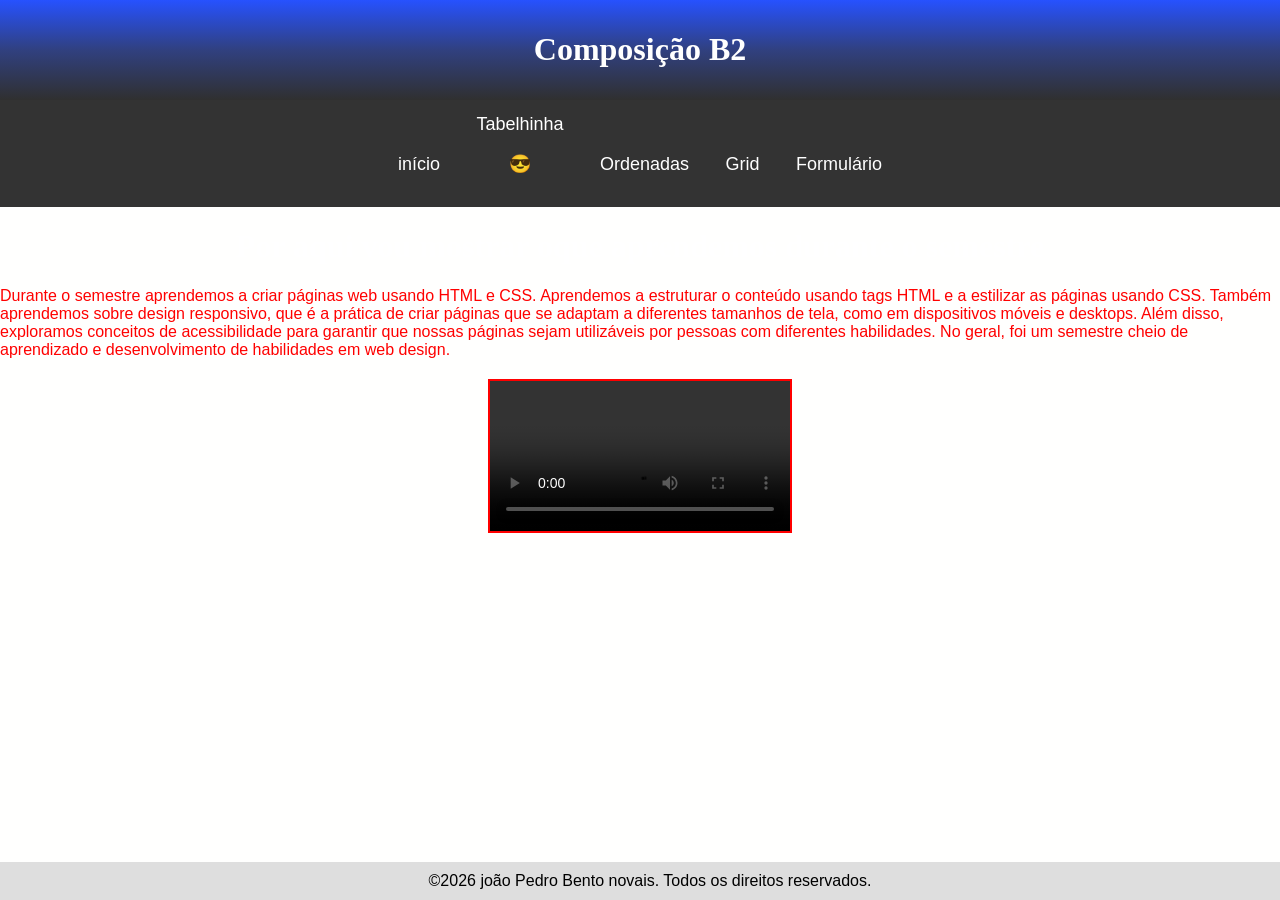
<file: Composição B2/index.html>
<!DOCTYPE html>
<html lang="pt-br">

<head>
    <meta charset="UTF-8">
    <meta name="viewport" content="width=device-width, initial-scale=1.0">
    <link rel="stylesheet" href="estilo.css">
    <title>
        Composição B2</title>
</head>

<body>
    <header>
        <h1 style="font-family: cursive;">Composição B2</h1>
    </header>
    <nav>
        <ul>
            <li><a href="index.html">início</a></li>
            <li><a href="tabelhinha.html">Tabelhinha 
<p> &#128526;</p>
 </a></li>
 <li><a href="ordenadas/ordenadas.html">Ordenadas</a></li>
 <li><a href="grid.html">Grid</a></li>
 <li><a href="formulario.html">Formulário</a></li>
        </ul>
    </nav>
    <h1>Por aqui vou mostrar oque aprendemos durante o semestre</h1>
    <p>Durante o semestre aprendemos a criar páginas web usando HTML e CSS. Aprendemos a estruturar o conteúdo usando
        tags HTML e a estilizar as páginas usando CSS. Também aprendemos sobre design responsivo, que é a prática de
        criar páginas que se adaptam a diferentes tamanhos de tela, como em dispositivos móveis e desktops. Além disso,
        exploramos conceitos de acessibilidade para garantir que nossas páginas sejam utilizáveis por pessoas com
        diferentes habilidades. No geral, foi um semestre cheio de aprendizado e desenvolvimento de habilidades em web
        design.</p>
    <video controls>
        <source src="daveyes.mp4" type="video/mp4">
        Seu navegador não suporta o elemento de vídeo.
    </video>
    

    <!-- <footer>
        <p>&copy; 2026 joão Pedro Bento novais. Todos os direitos reservados.</p>
    </footer>  -->
    <footer>&copy;2026 joão Pedro Bento novais. Todos os direitos reservados.</footer>
    
</body>

</html>
</file>
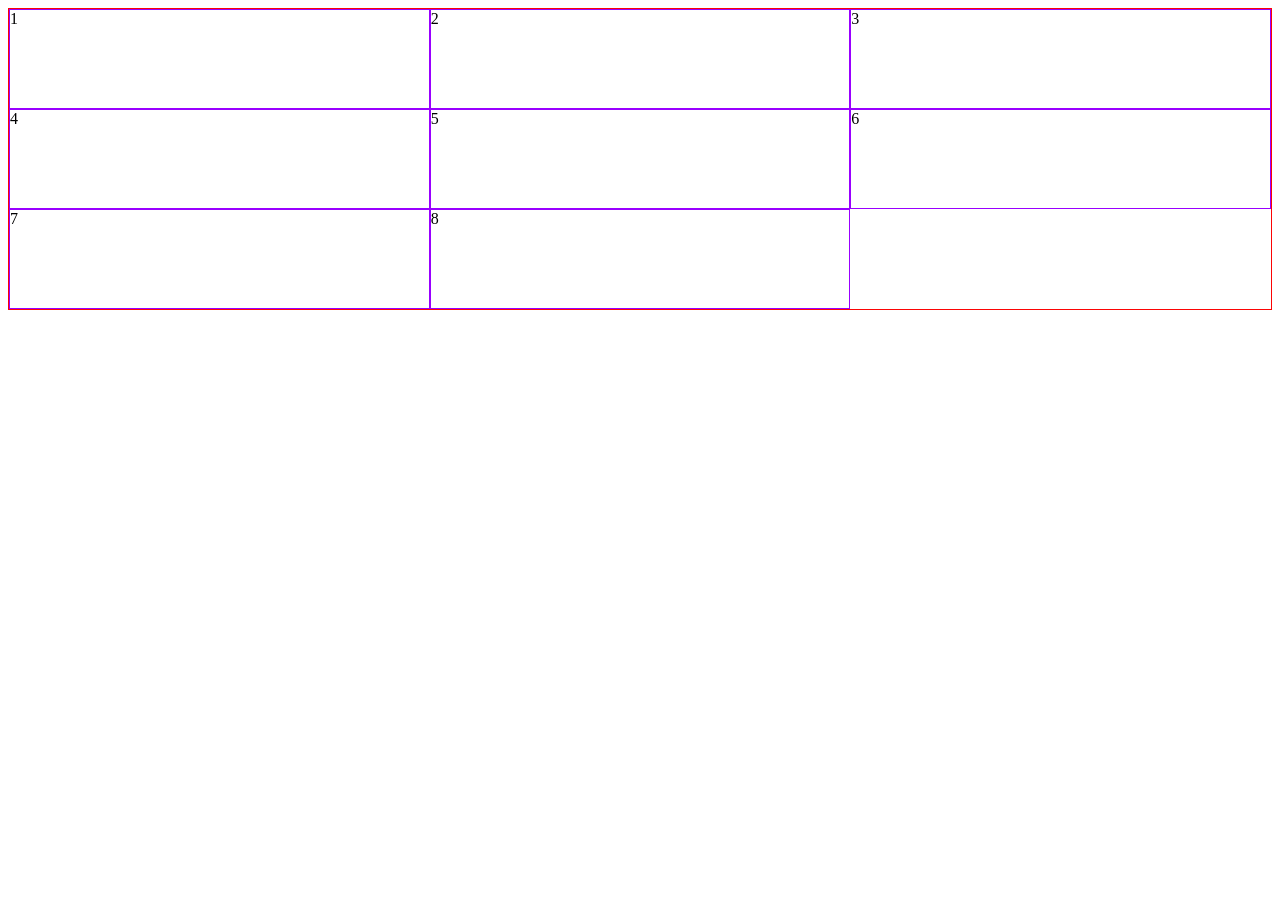
<file: ex01/index.html>
<!DOCTYPE html>
<html lang="en">

<head>
    <meta charset="UTF-8">
    <meta name="viewport" content="width=device-width, initial-scale=1.0">
    <title>Aula dia 28</title>
    <style>
        .container {
            
            border: hsl(0, 97%, 50%) solid 1px;
            display: grid;
            grid-template-columns: auto auto auto;
            grid-template-rows: 100px 100px 100px;
        }

        .itens {
            border: 1px solid #9900ff;
            
        }
    </style>
</head>
<body>
    <div class="container">
        <div class="itens">1</div>
        <div class="itens">2</div>
        <div class="itens">3</div>
        <div class="itens">4</div>
        <div class="itens">5</div>
        <div class="itens">6</div>
        <div class="itens">7</div>
        <div class="itens">8</div>
    </div>
</body>
</html>
</file>
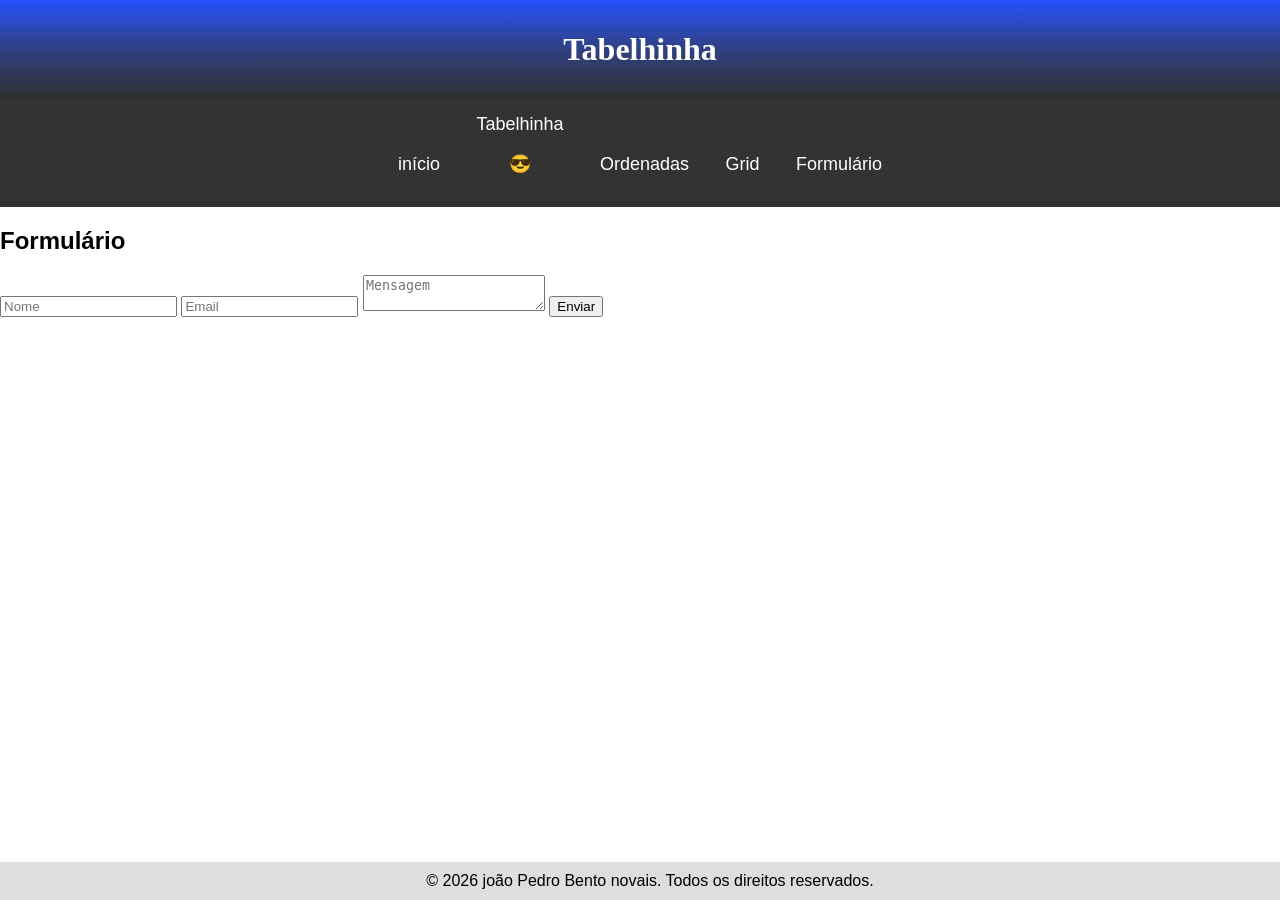
<file: Composição B2/formulario.html>
<!DOCTYPE html>
<html lang="pt-br">
<head>
    <meta charset="UTF-8">
    <meta name="viewport" content="width=device-width, initial-scale=1.0">
    <title>Formulário</title>
    <link rel="stylesheet" href="estilo.css">
</head>
<body>
    <header>
        <h1>Tabelhinha</h1>
    </header>

    <nav>
        <ul>
            <li><a href="index.html">início</a></li>
            <li><a href="tabelhinha.html">Tabelhinha 
<p> &#128526;</p>
 </a></li>
 <li><a href="ordenadas/ordenadas.html">Ordenadas</a></li>
 <li><a href="grid.html">Grid</a></li>
 <li><a href="formulario.html">Formulário</a></li>
        </ul>
    </nav>
    <section id="formulario">
    <h2>Formulário</h2>
    <form>
        <input type="text" placeholder="Nome">
        <input type="email" placeholder="Email">
        <textarea placeholder="Mensagem"></textarea>
        <button type="submit">Enviar</button>
    </form>
</section>
    <footer>&copy; 2026 joão Pedro Bento novais. Todos os direitos reservados.</footer>
</body>
</html>
</file>
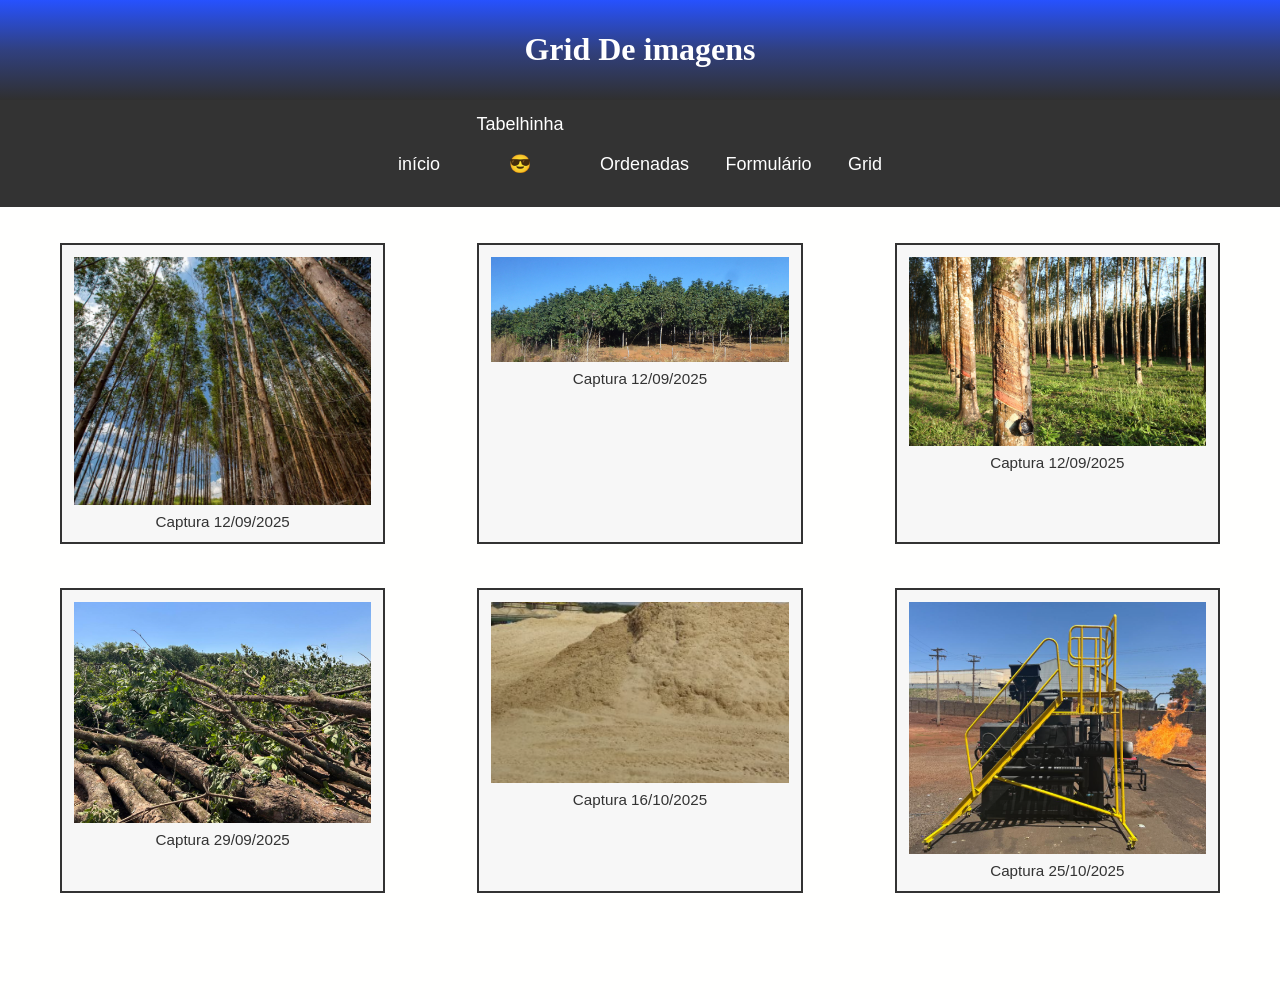
<file: Composição B2/grid.html>
<!DOCTYPE html>
<html lang="pt-br">
<head>
    <meta charset="UTF-8">
    <meta name="viewport" content="width=device-width, initial-scale=1.0">
    <title>Grid De imagens</title>
    <link rel="stylesheet" href="estilo.css">
    <style>
        .grid-container {
            display: grid;
            grid-template-columns: repeat(3, 1fr);
            gap: 12px;
            padding: 20px;
        }

        .grid-item {
            background-color: #f7f7f7;
            border: 2px solid #333;
            padding: 12px;
            text-align: center;
        }

        .grid-item img {
            width: 100%;
            height: auto;
            display: block;
            margin-bottom: 8px;
        }

        .grid-item figcaption {
            font-size: 0.95rem;
            color: #333;
        }

        @media (max-width: 900px) {
            .grid-container {
                grid-template-columns: repeat(2, 1fr);
                padding: 16px;
            }
        }

        @media (max-width: 600px) {
            .grid-container {
                grid-template-columns: 1fr;
                padding: 12px;
            }

            .grid-item {
                padding: 10px;
            }
        }
    </style>
</head>
<body>
    <header>
        <h1>Grid De imagens</h1>
    </header>
     <nav>
        <ul>
            <li><a href="index.html">início</a></li>
            <li><a href="tabelhinha.html">Tabelhinha 
<p> &#128526;</p>
 </a></li>
 <li><a href="ordenadas/ordenadas.html">Ordenadas</a></li>
 <li><a href="formulario.html">Formulário</a></li>
 <li><a href="grid.html">Grid</a></li>
        </ul>
    </nav>

    <main class="grid-container">
        <figure class="grid-item">
            <img src="Captura de tela 2025-09-12 105625.png" alt="Imagem 1">
            <figcaption>Captura 12/09/2025</figcaption>
        </figure>
        <figure class="grid-item">
            <img src="Captura de tela 2025-09-12 142158.png" alt="Imagem 2">
            <figcaption>Captura 12/09/2025</figcaption>
        </figure>
        <figure class="grid-item">
            <img src="Captura de tela 2025-09-12 142733.png" alt="Imagem 3">
            <figcaption>Captura 12/09/2025</figcaption>
        </figure>
        <figure class="grid-item">
            <img src="Captura de tela 2025-09-29 155217.png" alt="Imagem 4">
            <figcaption>Captura 29/09/2025</figcaption>
        </figure>
        <figure class="grid-item">
            <img src="Captura de tela 2025-10-16 132009.png" alt="Imagem 5">
            <figcaption>Captura 16/10/2025</figcaption>
        </figure>
        <figure class="grid-item">
            <img src="Captura de tela 2025-10-25 160455.png" alt="Imagem 6">
            <figcaption>Captura 25/10/2025</figcaption>
        </figure>
    </main>
</body>
</html>
</file>
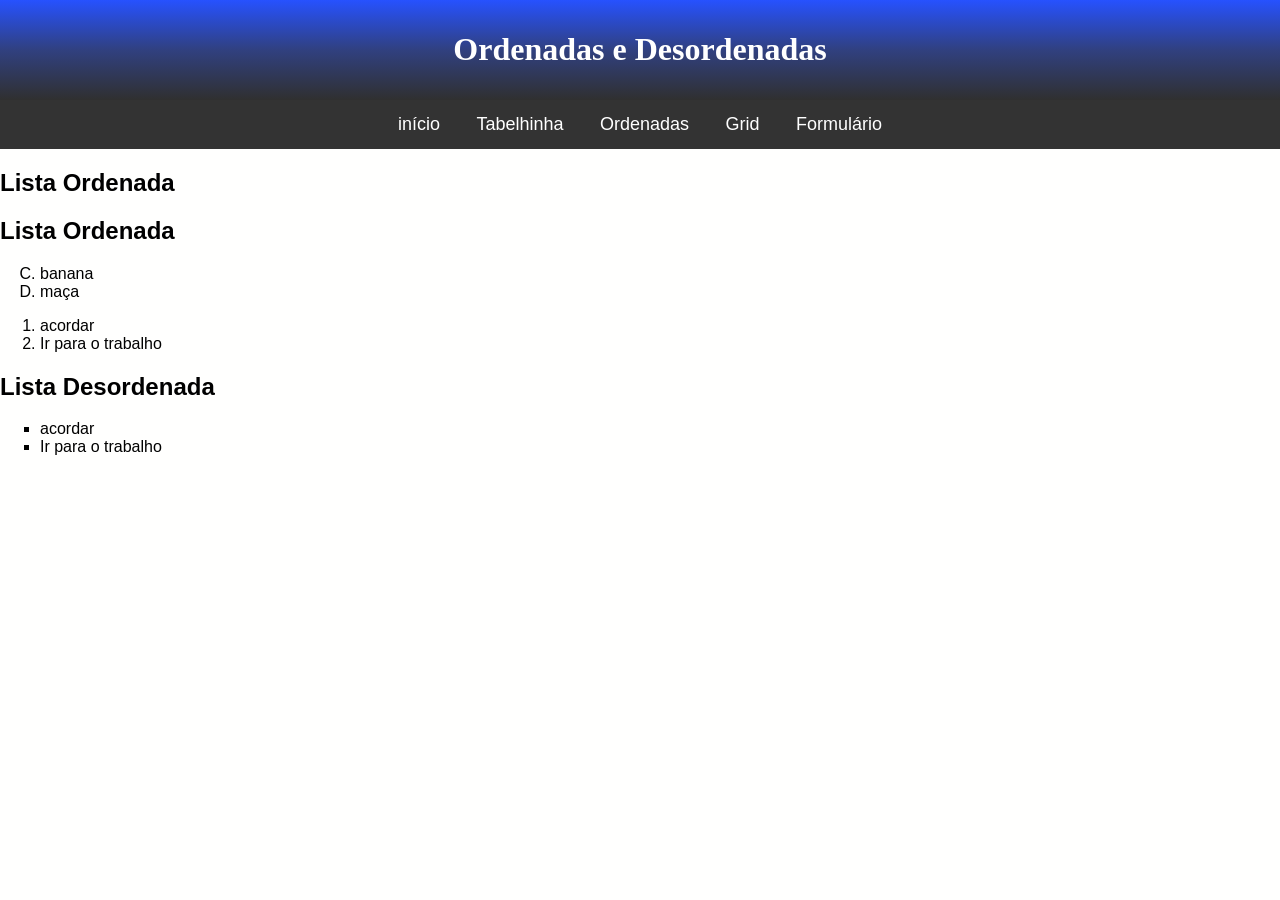
<file: Composição B2/ordenadas/ordenadas.html>
<!DOCTYPE html>
<html lang="pt-br">
<head>
    <meta charset="UTF-8">
    <meta name="viewport" content="width=device-width, initial-scale=1.0">
    <title>Ordenadas e Desordenadas</title>
    <link rel="stylesheet" href="../estilo.css">
</head>
<body>
    <header>
        <h1>Ordenadas e Desordenadas</h1>
    </header>

    <nav>
        <ul>
            <li><a href="../index.html">início</a></li>
            <li><a href="../tabelhinha.html">Tabelhinha</a></li>
            <li><a href="ordenadas.html">Ordenadas</a></li>
            <li><a href="../grid.html">Grid</a></li>
            <li><a href="../formulario.html">Formulário</a></li>
        </ul>
    </nav>

    <h2>Lista Ordenada</h2>
    <h2>Lista Ordenada</h2>
    <ol type="A" start="3">
        <li>banana</li>
        <li>maça</li>
    </ol>
    
    <ol>
        <li>acordar</li>
        <li>Ir para o trabalho</li>
    </ol>

    <h2>Lista Desordenada</h2>
        <ul style="list-style-type: square;">
            <li>acordar</li>
            <li>Ir para o trabalho</li>
        </ul>
</body>
</html>
</file>
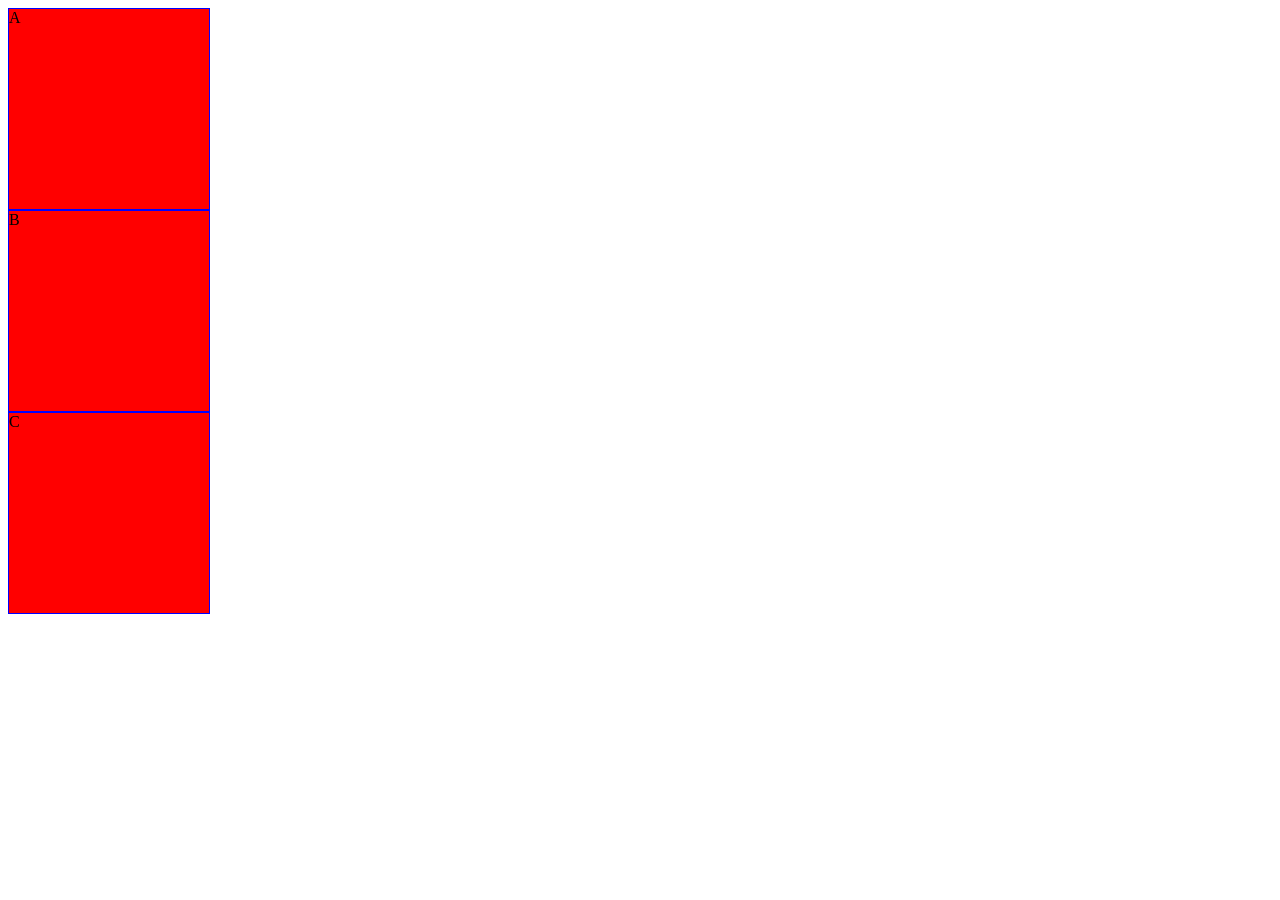
<file: ex01/mediaquery/mediaquery.html>
<!DOCTYPE html>
<html lang="en">
<head>
    <meta charset="UTF-8">
    <meta name="viewport" content="width=device-width, initial-scale=1.0">
    <title>Document</title>
    <style>
        .itens {
                width: 100px;
                height: 100px;
                border: 1px solid black;
            background-color: rgb(187, 255, 0);
        }
        @media (min-width: 800px) {
            .itens {
                width: 200px;
                height: 200px;
                border: 1px solid blue;
                background-color: rgb(255, 0, 0);
            }
        }
    </style>
</head>
<body>
    <div class="itens">A</div>
    <div class="itens">B</div>
    <div class="itens">C</div>
</body>
</html>
</file>
<file: Composição B2/estilo.css>
body {
            font-family: Arial, sans-serif;
            background-color: oklab(99.97200000000001% -0.00037 0.00115);
            margin: 0;
            padding-bottom: 70px;


        }

        nav {
            background-color: #333;
            overflow: hidden;
            text-align: center;
        }

        nav a {
            display: inline-block;
            color: white;
            text-align: center;
            padding: 18px 20px;
            text-decoration: none;
            font-size: 18px;
        }

        nav ul {
            list-style-type: none;
            margin: 0;
            padding: 0;
        }

        nav ul li {
            display: inline-block;
        }

        nav ul li a {
            display: block;
            color: white;
            text-align: center;
            padding: 14px 16px;
            text-decoration: none;
        }


        header {
            background:linear-gradient(to bottom, hwb(228 15% 0%), hwb(228 19% 50%), hwb(228 23% 100%));
            color: #fff;
            text-align: center;
            padding: 10px;
            
        }

        h1 {
            color: #ffffff;
            text-align: center;
            font-family: cursive;
        }

        p {
            color: #ff0000;
        }

        video {
            display: block;
            margin-top: 20px;
            border: 2px solid hsl(0, 100%, 50%);
            display: block;
            justify-content: center;
            text-align: center;
            margin-left: auto;
            margin-right: auto;
        }

        footer {
            background-color: hwb(0 87% 13%);
            color: #000000;
            text-align: center;
            padding: 10px;
            position: fixed;
            bottom: 0;
            width: 100%;
            margin: 0px;
            left: 0;

        }

        main {
            padding: 20px;
            text-align: center;
        }
</file>
